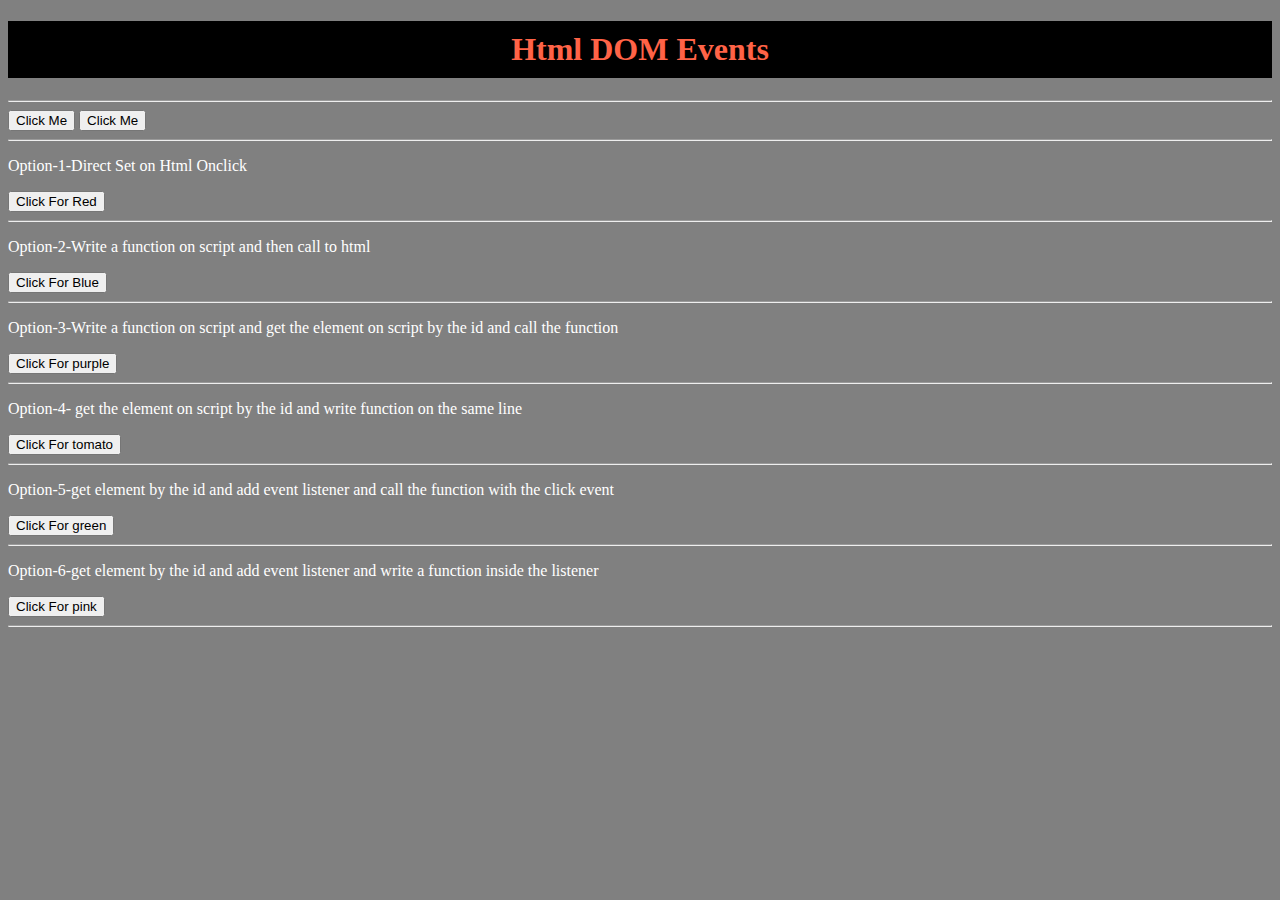
<file: index.html>
<!DOCTYPE html>
<html lang="en">

<head>
    <meta charset="UTF-8">
    <meta http-equiv="X-UA-Compatible" content="IE=edge">
    <meta name="viewport" content="width=device-width, initial-scale=1.0">
    <title>DOM Events</title>
    <link rel="stylesheet" href="styles/style.css">
</head>

<body>
    <h1 class="heading">Html DOM Events</h1>
    <hr>
    <button onclick="console.log('Button Clicked')">Click Me</button>
    <button onclick="console.log('100')">Click Me</button>
    <hr>
    <p>Option-1-Direct Set on Html Onclick</p>
    <button onclick="document.body.style.backgroundColor='red'">Click For Red
    </button>
    <hr>
    <p>Option-2-Write a function on script and then call to html</p>
    <button onclick="makeBlue()">Click For Blue</button>
    <hr>
    <p>Option-3-Write a function on script and get the element on script by the id and call the function</p>
    <button id="make-purple">Click For
        purple</button>
    <hr>
    <p> Option-4- get the element on script by the id and write function on the same line</p>
    <button id="make-tomato">Click For
        tomato
    </button>
    <hr>
    <p>Option-5-get element by the id and add event listener and call the function with the click event</p>
    <button id="make-green">Click For green</button>
    <hr>
    <p>Option-6-get element by the id and add event listener and write a function inside the listener </p>
    <button id="make-pink">Click For pink</button>
    <hr>









    <script src="js/event.js"></script>
</body>

</html>
</file>
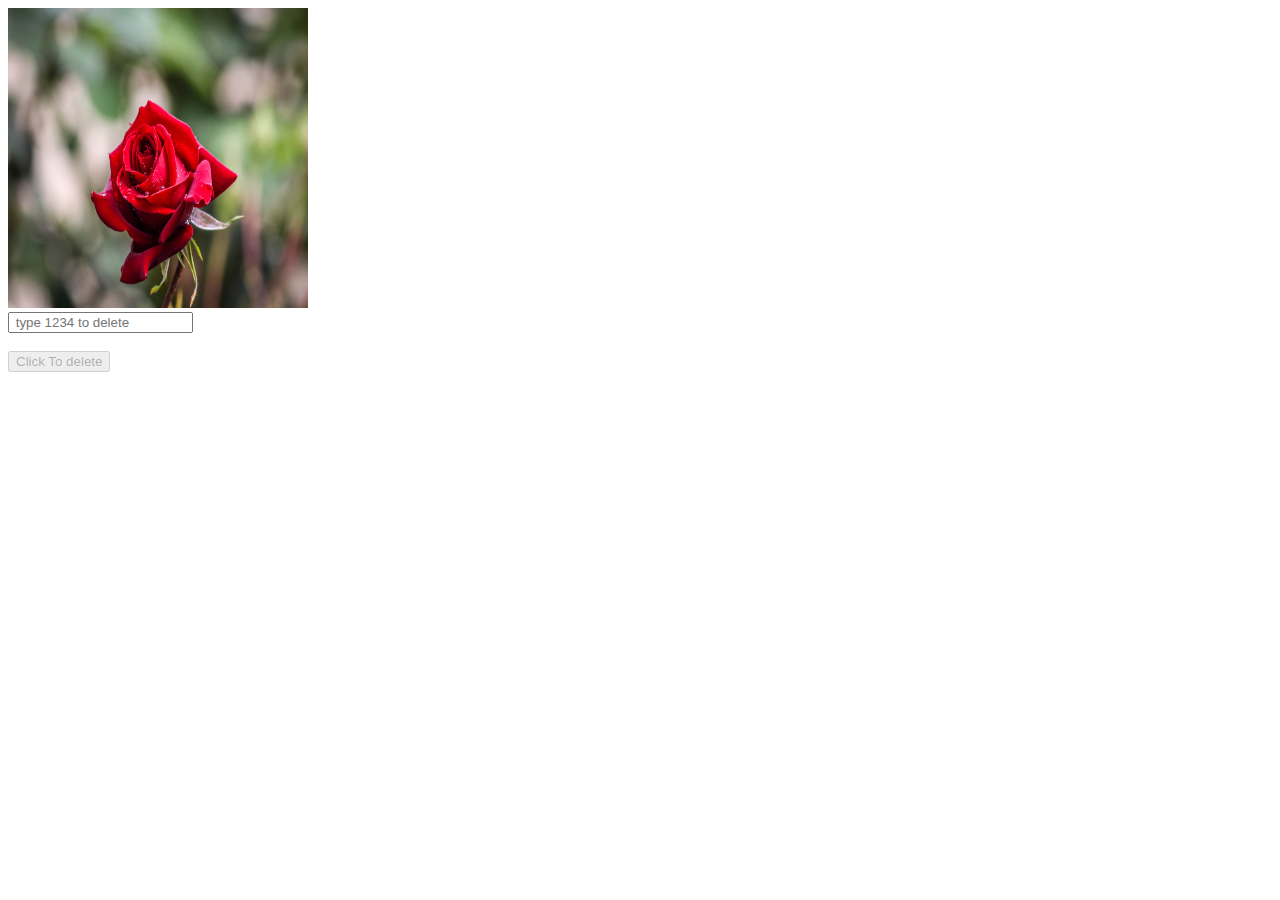
<file: delete.html>
<!DOCTYPE html>
<html lang="en">

<head>
    <meta charset="UTF-8">
    <meta http-equiv="X-UA-Compatible" content="IE=edge">
    <meta name="viewport" content="width=device-width, initial-scale=1.0">
    <title>Delete</title>
</head>

<body>
    <section>
        <div id="sample-image">
            <img src="images/rose.jpg" alt="" style="height: 300px; width:300px;" id="img">
        </div>

        <input type="text" id="passcode" placeholder=" type 1234 to delete"><br><br>
        <button id="delete-button" disabled>Click To delete</button>
    </section>




    <script>
        document.getElementById('passcode').addEventListener('keyup', function () {
            const inputContent = passcode.value;
            const btn = document.getElementById('delete-button');
            if (inputContent === '1234') {
                btn.removeAttribute('disabled');
            }
            else {
                btn.setAttribute('disabled', true);
            }

        })
        document.getElementById('delete-button').addEventListener('click', function () {
            const imageArea = document.getElementById('sample-image');
            const image = document.getElementById('img');
            imageArea.removeChild(image);
            const p = document.createElement('p');
            p.innerText = 'The Image is deleted';
            p.style.opacity = '0.2'
            imageArea.appendChild(p);
            passcode.value = '';
        })
    </script>
</body>

</html>
</file>
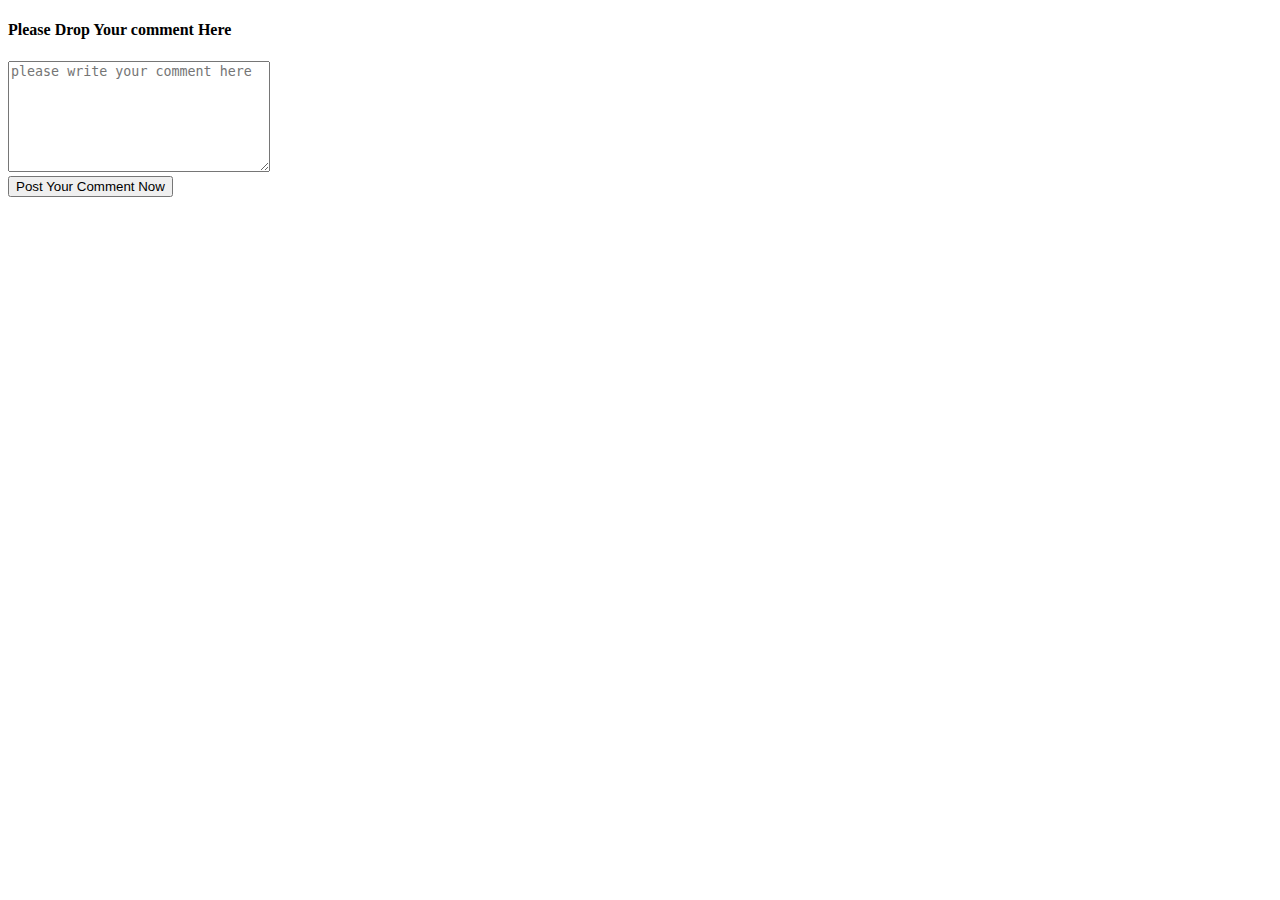
<file: event-summery.html>
<!DOCTYPE html>
<html lang="en">

<head>
    <meta charset="UTF-8">
    <meta http-equiv="X-UA-Compatible" content="IE=edge">
    <meta name="viewport" content="width=device-width, initial-scale=1.0">
    <title>Event Summery</title>
</head>

<body>

    <header>
        <h4>Please Drop Your comment Here</h4>
        <div id="comment-area">

        </div>

        <textarea name="" id="text-area" cols="30" rows="7" placeholder="please write your comment here"></textarea>
        <br>
        <button id="post-comment">Post Your Comment Now</button>
    </header>











    <script>
        document.getElementById('post-comment').addEventListener('click', function () {
            const textArea = document.getElementById('text-area');
            const textAreaValue = textArea.value;
            const para = document.createElement('p');
            const changedvalue = para.innerText = textAreaValue;
            const commentArea = document.getElementById('comment-area');
            commentArea.appendChild(para);
            textArea.value = '';
        })
    </script>
</body>

</html>
</file>
<file: styles/style.css>
body {
    background-color: grey;
}

.heading {
    color: tomato;
    text-align: center;
    background-color: black;
    padding: 10px;
}

p {
    color: white;
}
</file>
